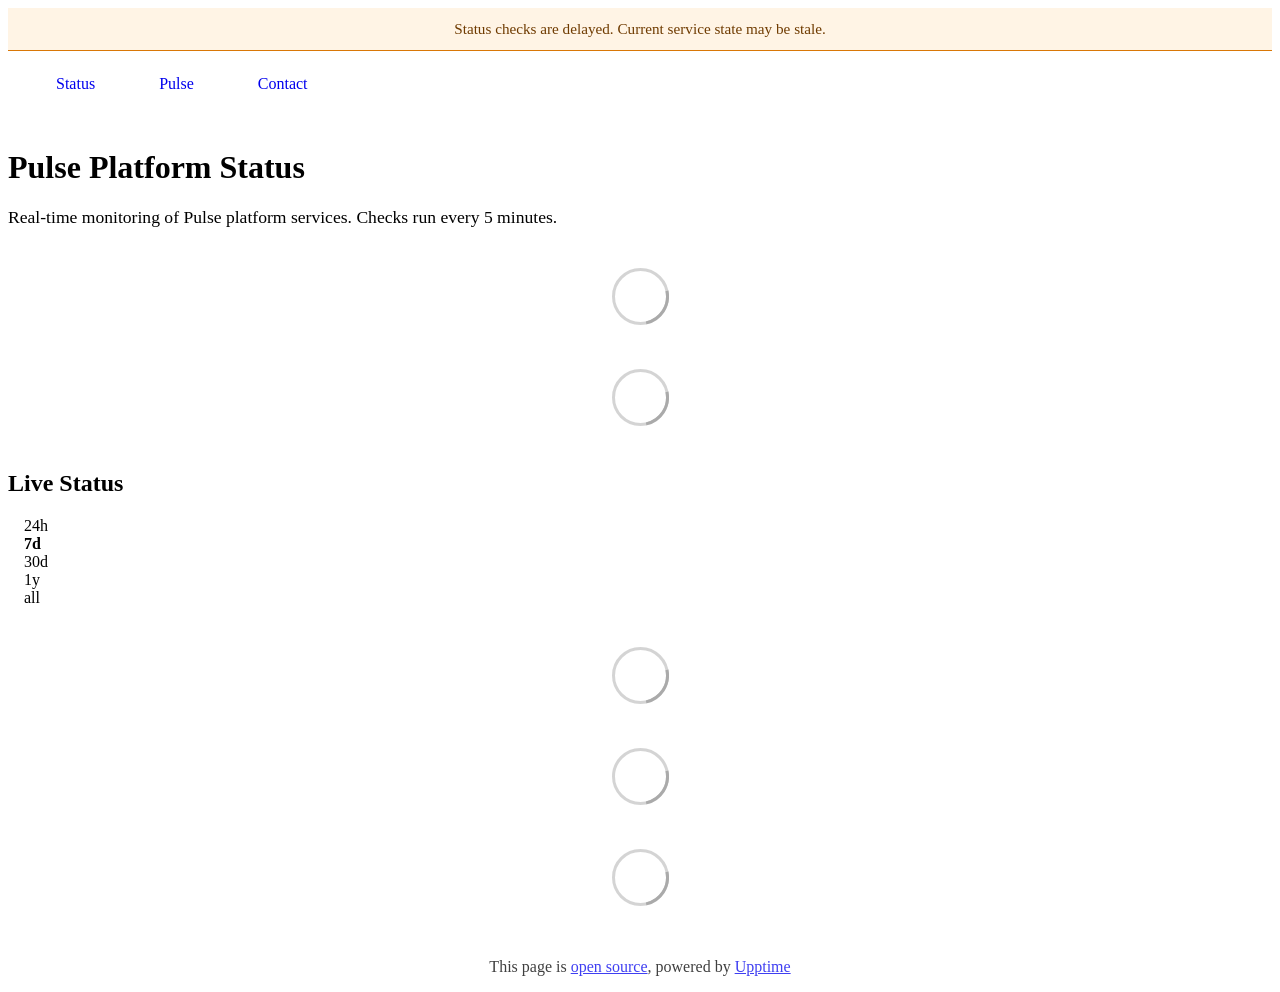
<file: index.html>
<!DOCTYPE html> <html lang=en> <head> <meta charset=utf-8> <meta content="width=device-width,initial-scale=1" name=viewport> <meta content=#333333 name=theme-color> <base href=/ > <link href=manifest.json rel=manifest crossorigin=use-credentials> <script>__SAPPER__={baseUrl:"",preloaded:[void 0,{}]};if('serviceWorker' in navigator)navigator.serviceWorker.register('/service-worker.js');(function(){try{eval("async function x(){}");var main="/client/client.5a721bff.js"}catch(e){main="/client/legacy/client.e96cda6c.js"};var s=document.createElement("script");try{new Function("if(0)import('')")();s.src=main;s.type="module";s.crossOrigin="use-credentials";}catch(e){s.src="/client/shimport@2.0.5.js";s.setAttribute("data-main",main);}document.head.appendChild(s);}());</script> <link href=client/client-9ac765a8.css rel=stylesheet><link href=client/createOctokit-865318f3.css rel=stylesheet><link href=client/index-6169593b.css rel=stylesheet> <title>Pulse Status</title> <script data-svelte=svelte-z1n8lm>// If `prefers-color-scheme` is not supported, fall back to light mode.
      // In this case, light.css will be downloaded with `highest` priority.
      if (typeof window !== "undefined" && typeof document !== "undefined" && "matchMedia" in window && window.matchMedia('(prefers-color-scheme: dark)').media === 'not all') {
        document.documentElement.style.display = 'none';
        document.head.insertAdjacentHTML(
          'beforeend',
          '<link rel="stylesheet" href={`${config.path}/themes/light.css`} onload="document.documentElement.style.display = \'\'">',
        );
      } </script> <link href=https://status.opsprint.ai/themes/light.css rel=stylesheet data-svelte=svelte-z1n8lm media=(prefers-color-scheme:light)> <link href=https://status.opsprint.ai/themes/dark.css rel=stylesheet data-svelte=svelte-z1n8lm media=(prefers-color-scheme:dark)><link href=https://status.opsprint.ai/global.css rel=stylesheet data-svelte=svelte-z1n8lm><link href=https://raw.githubusercontent.com/upptime/upptime/master/assets/upptime-icon.svg rel=icon data-svelte=svelte-z1n8lm type=image/svg><link href=/logo-192.png rel=icon data-svelte=svelte-z1n8lm type=image/png><script data-svelte=svelte-z1n8lm async defer src="/status-freshness.js?v=1"></script><style>.monitor-freshness{background:#fff4e5;border-bottom:1px solid #d97706;color:#6f3b00;font-size:.95rem;padding:.75rem 1rem;text-align:center}.monitor-freshness[hidden]{display:none}</style> <link href=/client/client.5a721bff.js rel=modulepreload as=script crossorigin=use-credentials><link href=/client/client-9ac765a8.css rel=preload as=style><link href=/client/index.b54f848e.js rel=modulepreload as=script crossorigin=use-credentials><link href=/client/createOctokit.07bc5bf5.js rel=modulepreload as=script crossorigin=use-credentials><link href=/client/inject_styles.803b7e80.js rel=modulepreload as=script crossorigin=use-credentials><link href=/client/createOctokit-865318f3.css rel=preload as=style><link href=/client/index-6169593b.css rel=preload as=style></head> <body> <div id=sapper> <aside aria-live=polite class=monitor-freshness id=monitor-freshness role=alert> Status checks are delayed. Current service state may be stale. </aside> <nav class=svelte-a08hsz><div class="svelte-a08hsz container"> <ul class=svelte-a08hsz><li><a href=/ class=svelte-a08hsz target=_self aria-current=page>Status</a> <li><a href=https://pulse.opsprint.ai class=svelte-a08hsz target=_self>Pulse</a> <li><a href=https://pulse.opsprint.ai/contact class=svelte-a08hsz target=_self>Contact</a> </li> </ul></div> </nav> <main class=container> <header class=svelte-ngkazm><h1>Pulse Platform Status</h1> <p class="svelte-ngkazm lead">Real-time monitoring of Pulse platform services. Checks run every 5 minutes.</header> <section class=svelte-8lnl4f><div class="svelte-68jxue loading"><svg class=svelte-68jxue height=38 stroke=#aaa width=38 xmlns=http://www.w3.org/2000/svg><g fill=none fill-rule=evenodd><g stroke-width=2 transform="translate(1 1)"><circle cx=18 cy=18 r=18 stroke-opacity=.5></circle><path d="M36 18c0-9.94-8.06-18-18-18"><animateTransform attributeName=transform dur=1s from="0 18 18" repeatCount=indefinite to="360 18 18" type=rotate></animateTransform></path></g></g></svg></div> </section> <section class=svelte-8lnl4f><div class="svelte-68jxue loading"><svg class=svelte-68jxue height=38 stroke=#aaa width=38 xmlns=http://www.w3.org/2000/svg><g fill=none fill-rule=evenodd><g stroke-width=2 transform="translate(1 1)"><circle cx=18 cy=18 r=18 stroke-opacity=.5></circle><path d="M36 18c0-9.94-8.06-18-18-18"><animateTransform attributeName=transform dur=1s from="0 18 18" repeatCount=indefinite to="360 18 18" type=rotate></animateTransform></path></g></g></svg></div> </section> <div class="svelte-fqsq6s f changed"><h2>Live Status</h2> <form class="svelte-fqsq6s f r"><div><input class=svelte-fqsq6s id=data_day name=d type=radio value=day><label class=svelte-fqsq6s for=data_day>24h</label></div> <div><input class=svelte-fqsq6s id=data_week name=d type=radio value=week checked><label class=svelte-fqsq6s for=data_week>7d</label></div> <div><input class=svelte-fqsq6s id=data_month name=d type=radio value=month><label class=svelte-fqsq6s for=data_month>30d</label></div> <div><input class=svelte-fqsq6s id=data_year name=d type=radio value=year><label class=svelte-fqsq6s for=data_year>1y</label></div> <div><input class=svelte-fqsq6s id=data_all name=d type=radio value=all><label class=svelte-fqsq6s for=data_all>all</label></div></form></div> <section class="svelte-fqsq6s live-status"><div class="svelte-68jxue loading"><svg class=svelte-68jxue height=38 stroke=#aaa width=38 xmlns=http://www.w3.org/2000/svg><g fill=none fill-rule=evenodd><g stroke-width=2 transform="translate(1 1)"><circle cx=18 cy=18 r=18 stroke-opacity=.5></circle><path d="M36 18c0-9.94-8.06-18-18-18"><animateTransform attributeName=transform dur=1s from="0 18 18" repeatCount=indefinite to="360 18 18" type=rotate></animateTransform></path></g></g></svg></div> </section> <section><div class="svelte-68jxue loading"><svg class=svelte-68jxue height=38 stroke=#aaa width=38 xmlns=http://www.w3.org/2000/svg><g fill=none fill-rule=evenodd><g stroke-width=2 transform="translate(1 1)"><circle cx=18 cy=18 r=18 stroke-opacity=.5></circle><path d="M36 18c0-9.94-8.06-18-18-18"><animateTransform attributeName=transform dur=1s from="0 18 18" repeatCount=indefinite to="360 18 18" type=rotate></animateTransform></path></g></g></svg></div> </section> <section><div class="svelte-68jxue loading"><svg class=svelte-68jxue height=38 stroke=#aaa width=38 xmlns=http://www.w3.org/2000/svg><g fill=none fill-rule=evenodd><g stroke-width=2 transform="translate(1 1)"><circle cx=18 cy=18 r=18 stroke-opacity=.5></circle><path d="M36 18c0-9.94-8.06-18-18-18"><animateTransform attributeName=transform dur=1s from="0 18 18" repeatCount=indefinite to="360 18 18" type=rotate></animateTransform></path></g></g></svg></div></section></main> <footer class=svelte-jbr799><p>This page is <a href=https://github.com/blockvantage/pulse-status>open source</a>, powered by <a href=https://upptime.js.org>Upptime</a></p> </footer></div> <script> try {
        if (typeof window !== "undefined" && window.navigator && navigator.serviceWorker) {
          navigator.serviceWorker.getRegistrations().then(function (registrations) {
            for (let registration of registrations) {
              registration.unregister();
            }
          });
        }
        if (typeof window !== "undefined" && "caches" in window) {
          caches.keys().then(function (keyList) {
            return Promise.all(
              keyList.map(function (key) {
                return caches.delete(key);
              })
            );
          });
        }
      } catch (error) {} </script>
</file>
